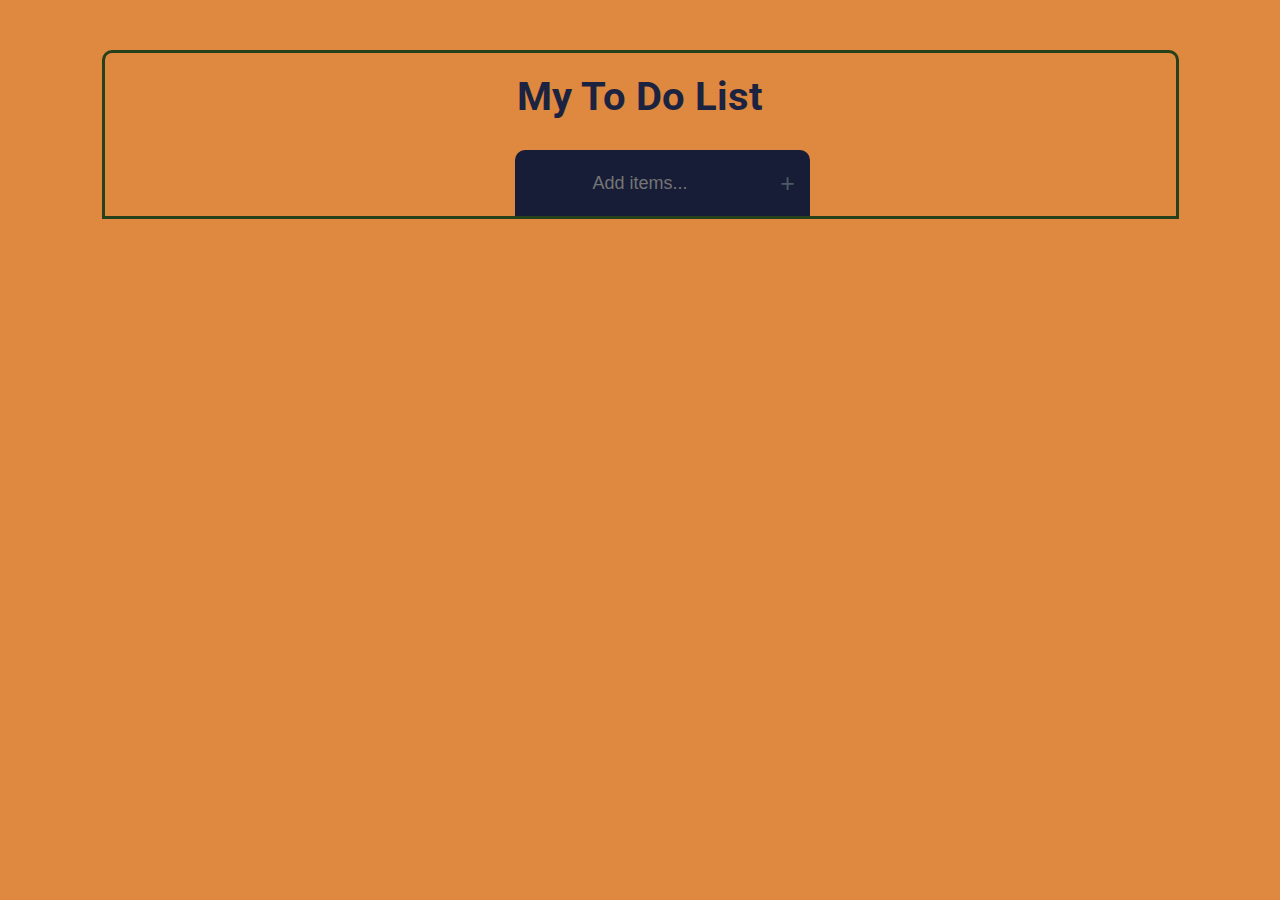
<file: E1_Todolist/index.html>
<!DOCTYPE html>
<html lang="es">
<head>
    <meta charset="UTF-8">
    <meta http-equiv="X-UA-Compatible" content="IE=edge">
    <meta name="viewport" content="width=device-width, initial-scale=1.0">
    <link rel="stylesheet" href="assets/css/style.css" />
    <link rel="stylesheet" href="assets/css/style.css.map" />
    <link rel="stylesheet" href="assets/css/style.min.css" />
    <link rel="stylesheet" href="assets/css/style.min.css.map" />

    <title>To Do List</title>
</head>
<body>
    <div class="box">
        <div class="header">
            <h1>My To Do List</h2>
            <div id="caja" class="text">
                <input type="text" id="myInput" placeholder="Add items...">
                <button class="add">+</button>
            </div>
        </div>
        <div class="div-list">
            <ul id="list">
            </ul>
        </div>
    </div>
    <script src="app/main.js"></script>
</body>
</html>
</file>
<file: E1_Todolist/assets/css/style.css>
@import url(https://fonts.googleapis.com/css?family=Roboto:100,300,400,500,700,900);
@import url(https://fonts.googleapis.com/css?family=Roboto+Condensed:300,400,700);
body {
  font-family: "Roboto", Arial, sans-serif;
  font-size: 16px;
  color: #4a5b65;
}

h1 {
  font-size: 40px;
  color: #1c2340;
}

input {
  font-size: 18px;
  text-align: center;
}

.add {
  font-size: 25px;
}

* {
  margin: 0;
  padding: 0;
}

body {
  background-color: #DE893F;
}

.box {
  margin-top: 50px;
  display: -webkit-box;
  display: -ms-flexbox;
  display: flex;
  -webkit-box-orient: vertical;
  -webkit-box-direction: normal;
      -ms-flex-direction: column;
          flex-direction: column;
  -webkit-box-align: center;
      -ms-flex-align: center;
          align-items: center;
}

.header {
  border: 3px solid #26401c;
  border-top-left-radius: 10px;
  border-top-right-radius: 10px;
  width: 119vh;
}

.header h1 {
  margin-top: 20px;
  margin-bottom: 30px;
  text-align: center;
}

.header .text {
  position: relative;
  text-align: center;
}

.header .text .add {
  border-top-right-radius: 10px;
  position: absolute;
  width: 45px;
  height: 66px;
  color: #4a5b65;
  cursor: pointer;
  background-color: #171d37;
  border: none;
}

.header .text .add:hover {
  color: white;
}

.header .text input {
  border-top-left-radius: 10px;
  width: 250px;
  height: 66px;
  background-color: #171d37;
  border: none;
  color: white;
}

.div-list {
  width: 120vh;
}

.div-list #list {
  background-color: #171d37;
}

.div-list ul li {
  display: -webkit-box;
  display: -ms-flexbox;
  display: flex;
  -webkit-box-align: center;
      -ms-flex-align: center;
          align-items: center;
  -ms-flex-pack: distribute;
      justify-content: space-around;
  cursor: pointer;
  padding: 12px 0;
  background: #171d37;
  font-size: 18px;
  -webkit-transition: 0.2s;
  transition: 0.2s;
  text-decoration: none;
  list-style: none;
  border: 1px solid #1c2340;
}

.div-list ul li:hover {
  background-color: #262e4c;
  color: #b1b2c9;
}

.div-list ul li:hover p {
  text-decoration: line-through;
}

.div-list ul li .btn-delete {
  cursor: pointer;
  background-color: transparent;
  color: #4a5b65;
  border: none;
}

.div-list ul li .btn-delete:hover {
  color: #b1b2c9;
  text-decoration: none;
}
/*# sourceMappingURL=style.css.map */
</file>
<file: E1_Todolist/assets/css/style.min.css>
@import url(https://fonts.googleapis.com/css?family=Roboto:100,300,400,500,700,900);@import url(https://fonts.googleapis.com/css?family=Roboto+Condensed:300,400,700);body{font-family:"Roboto", Arial, sans-serif;font-size:16px;color:#4a5b65}h1{font-size:40px;color:#1c2340}input{font-size:18px;text-align:center}.add{font-size:25px}*{margin:0;padding:0}body{background-color:#DE893F}.box{margin-top:50px;display:-webkit-box;display:-ms-flexbox;display:flex;-webkit-box-orient:vertical;-webkit-box-direction:normal;-ms-flex-direction:column;flex-direction:column;-webkit-box-align:center;-ms-flex-align:center;align-items:center}.header{border:3px solid #26401c;border-top-left-radius:10px;border-top-right-radius:10px;width:119vh}.header h1{margin-top:20px;margin-bottom:30px;text-align:center}.header .text{position:relative;text-align:center}.header .text .add{border-top-right-radius:10px;position:absolute;width:45px;height:66px;color:#4a5b65;cursor:pointer;background-color:#171d37;border:none}.header .text .add:hover{color:white}.header .text input{border-top-left-radius:10px;width:250px;height:66px;background-color:#171d37;border:none;color:white}.div-list{width:120vh}.div-list #list{background-color:#171d37}.div-list ul li{cursor:pointer;padding:12px 0;background:#171d37;font-size:18px;-webkit-transition:0.2s;transition:0.2s;text-decoration:none;list-style:none;text-align:center;border:1px solid #1c2340}.div-list ul li:hover{background-color:#262e4c;color:#b1b2c9;text-decoration:line-through}@media screen and (max-width: 800px){.header{width:300px}.text{margin-right:45px}}
/*# sourceMappingURL=style.min.css.map */
</file>
